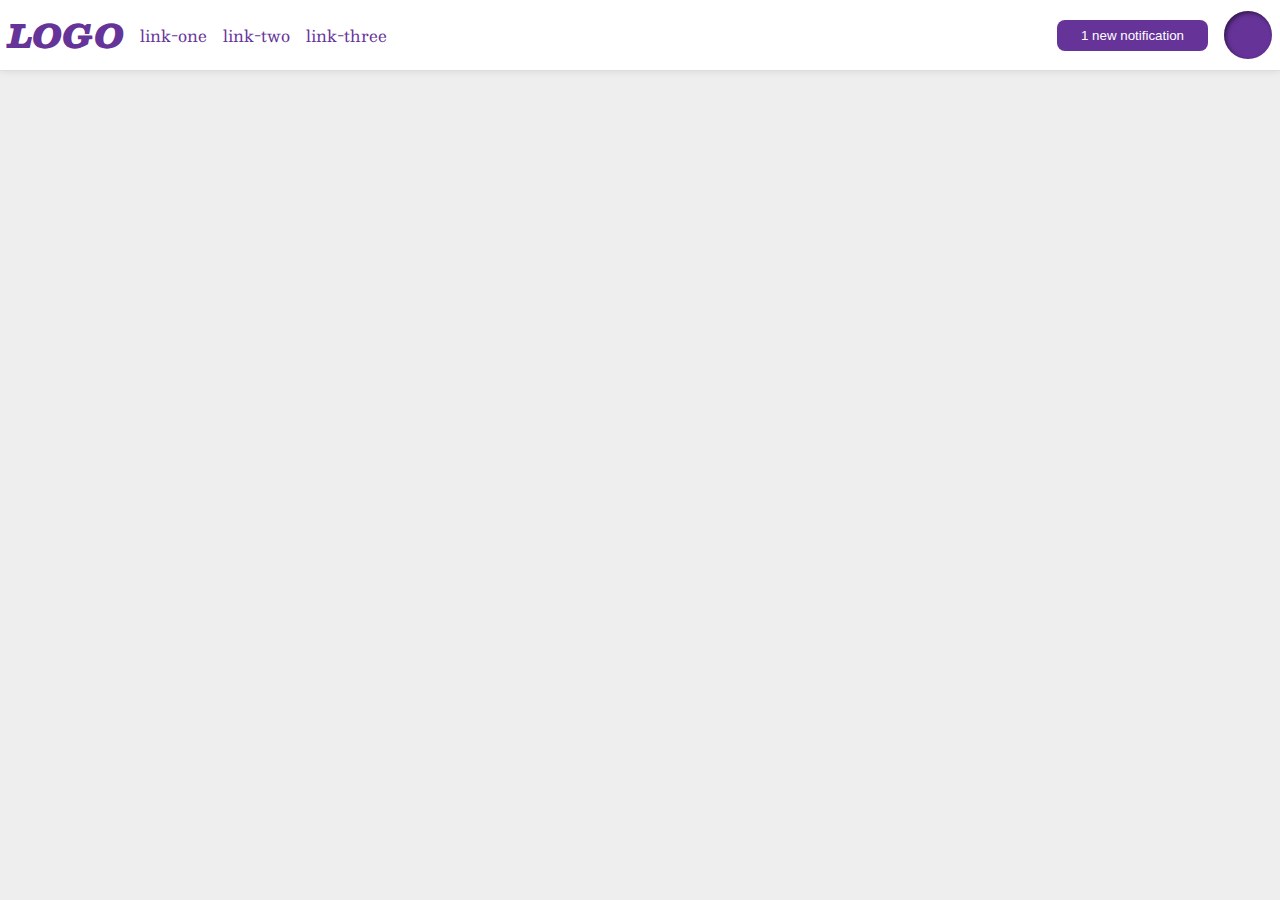
<file: flex/03-flex-header-2/index.html>
<!DOCTYPE html>
<html lang="en">
<head>
  <meta charset="UTF-8">
  <meta http-equiv="X-UA-Compatible" content="IE=edge">
  <meta name="viewport" content="width=device-width, initial-scale=1.0">
  <title>Flex Header 2</title>
  <link rel="stylesheet" href="style.css">
</head>
<body>
  <div class="header">
    <div class="left">  
      <div class="logo">
        LOGO
      </div>
      <ul class="links">
        <li><a href="google.com">link-one</a></li>
        <li><a href="google.com">link-two</a></li>
        <li><a href="google.com">link-three</a></li>
      </ul>
    </div>
    <div class='right'>  
      <button class="notifications">
        1 new notification
      </button>
      <div class="profile-image"></div>
    </div>
  </div>
</body>
</html>
</file>
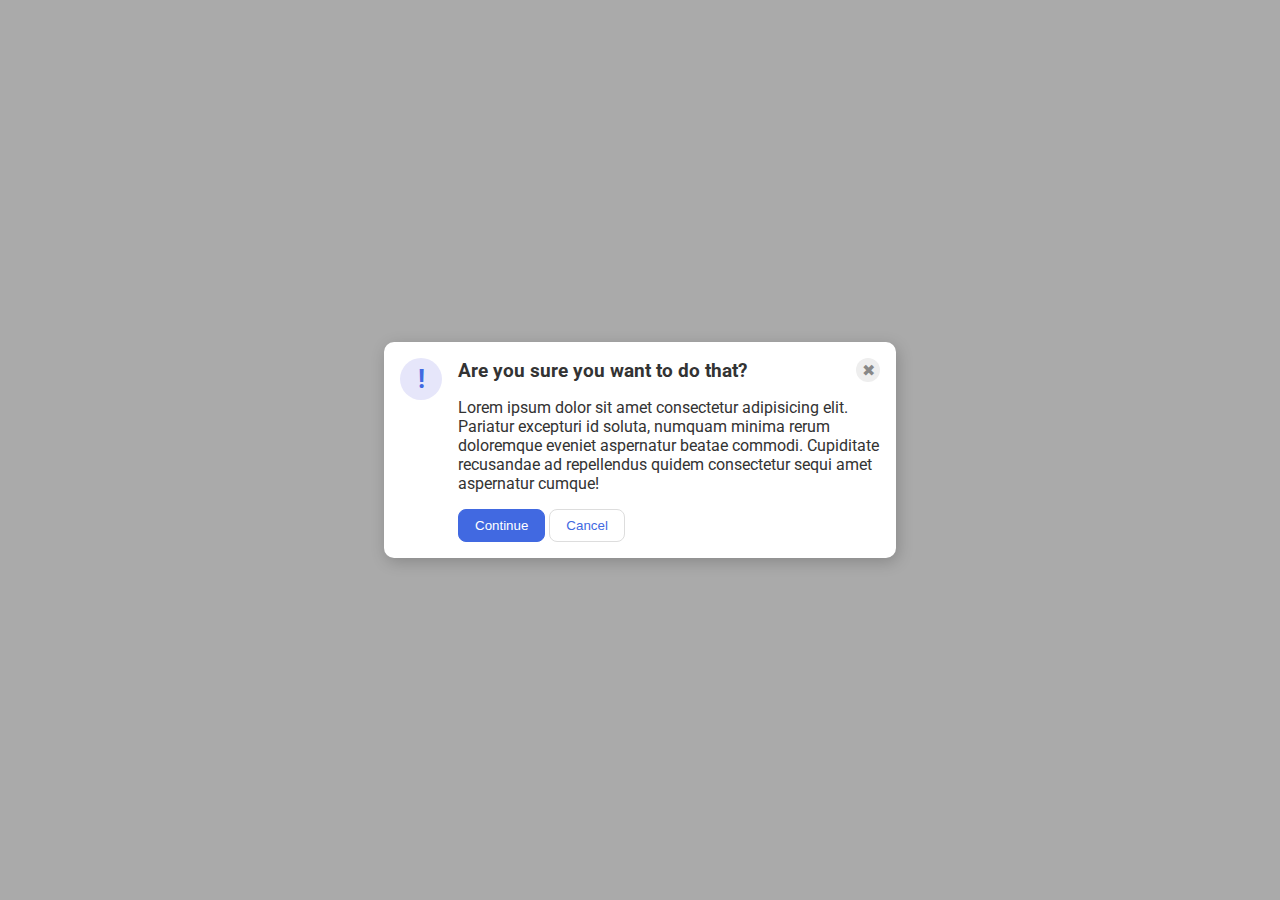
<file: flex/05-flex-modal/index.html>
<!DOCTYPE html>
<html lang="en">
<head>
  <meta charset="UTF-8">
  <meta http-equiv="X-UA-Compatible" content="IE=edge">
  <meta name="viewport" content="width=device-width, initial-scale=1.0">
  <link rel="stylesheet" href="style.css">
  <title>Modal</title>
</head>
<body>
  <div class="modal">
    <div class="icon">!</div>
    <div class="container">
      <div class="header">Are you sure you want to do that?
        <div class="close-button">✖</div>
      </div>
      <div class="text">Lorem ipsum dolor sit amet consectetur adipisicing elit. Pariatur excepturi id soluta, numquam minima rerum doloremque eveniet aspernatur beatae commodi. Cupiditate recusandae ad repellendus quidem consectetur sequi amet aspernatur cumque!</div>
      <button class="continue">Continue</button>
      <button class="cancel">Cancel</button>
    </div>
  </div>
</body>
</html>
</file>
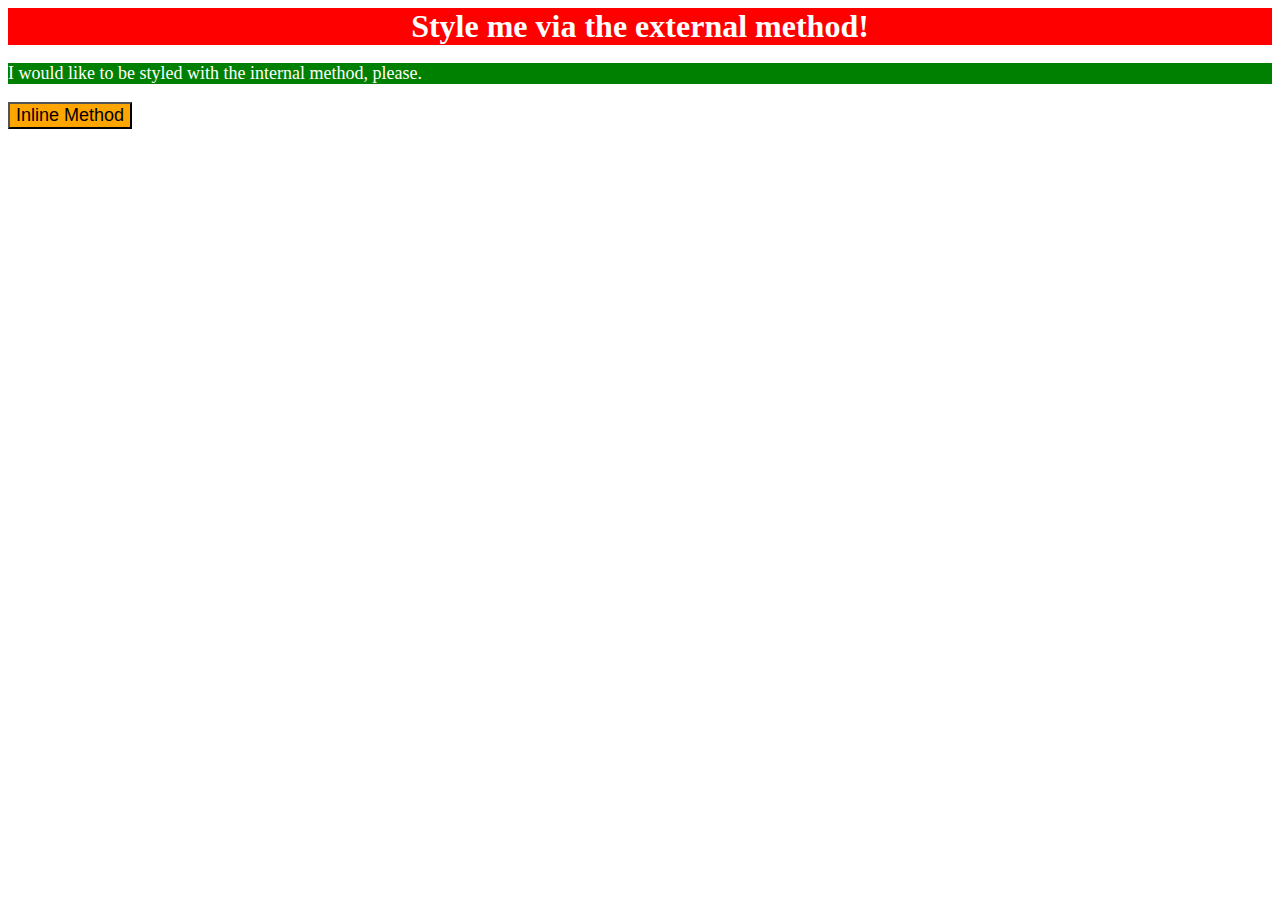
<file: foundations/01-css-methods/index.html>
<!DOCTYPE html>
<html lang="en">
<head>
  <style>
    p {
      background-color: green;
      color: white;
      font-size: 18px;
    }
  </style>
  <link rel="stylesheet" href="style.css">
  <meta charset="UTF-8">
  <meta http-equiv="X-UA-Compatible" content="IE=edge">
  <meta name="viewport" content="width=device-width, initial-scale=1.0">
  <title>Methods for Adding CSS</title>
</head>
<body>
  <div>Style me via the external method!</div>
  <p>I would like to be styled with the internal method, please.</p>
  <button style="background-color: orange; font-size: 18px;">Inline Method</button>
</body>
</html>
</file>
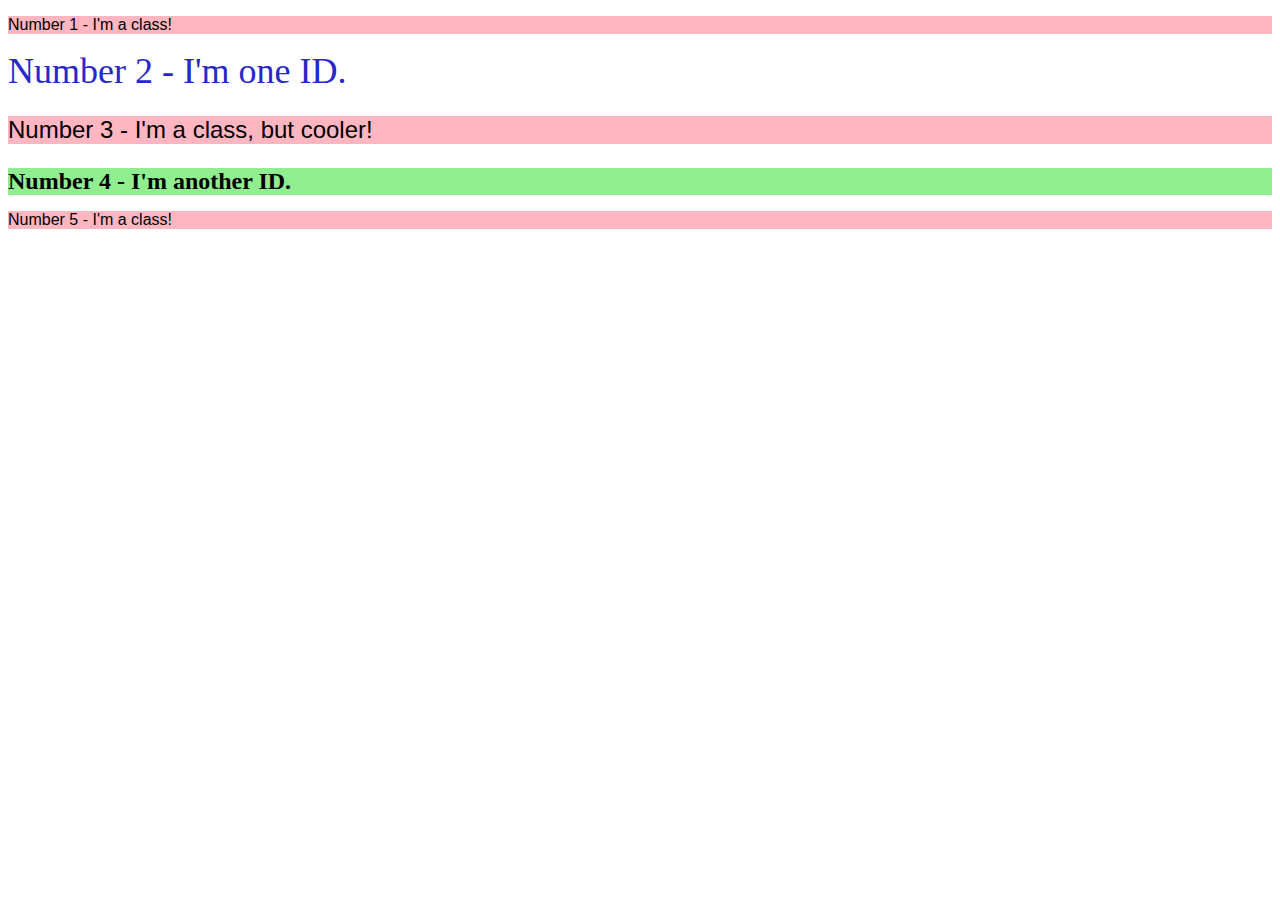
<file: foundations/02-class-id-selectors/index.html>
<!DOCTYPE html>
<html lang="en">
<head>
  <meta charset="UTF-8">
  <meta http-equiv="X-UA-Compatible" content="IE=edge">
  <meta name="viewport" content="width=device-width, initial-scale=1.0">
  <title>Class and ID Selectors</title>
  <link rel="stylesheet" href="style.css">
</head>
<body>
  <p class="odd">Number 1 - I'm a class!</p>
  <div id="idsecond">Number 2 - I'm one ID.</div>
  <p class="odd third">Number 3 - I'm a class, but cooler!</p>
  <div id="fourth">Number 4 - I'm another ID.</div>
  <p class="odd">Number 5 - I'm a class!</p>
</body>
</html>
</file>
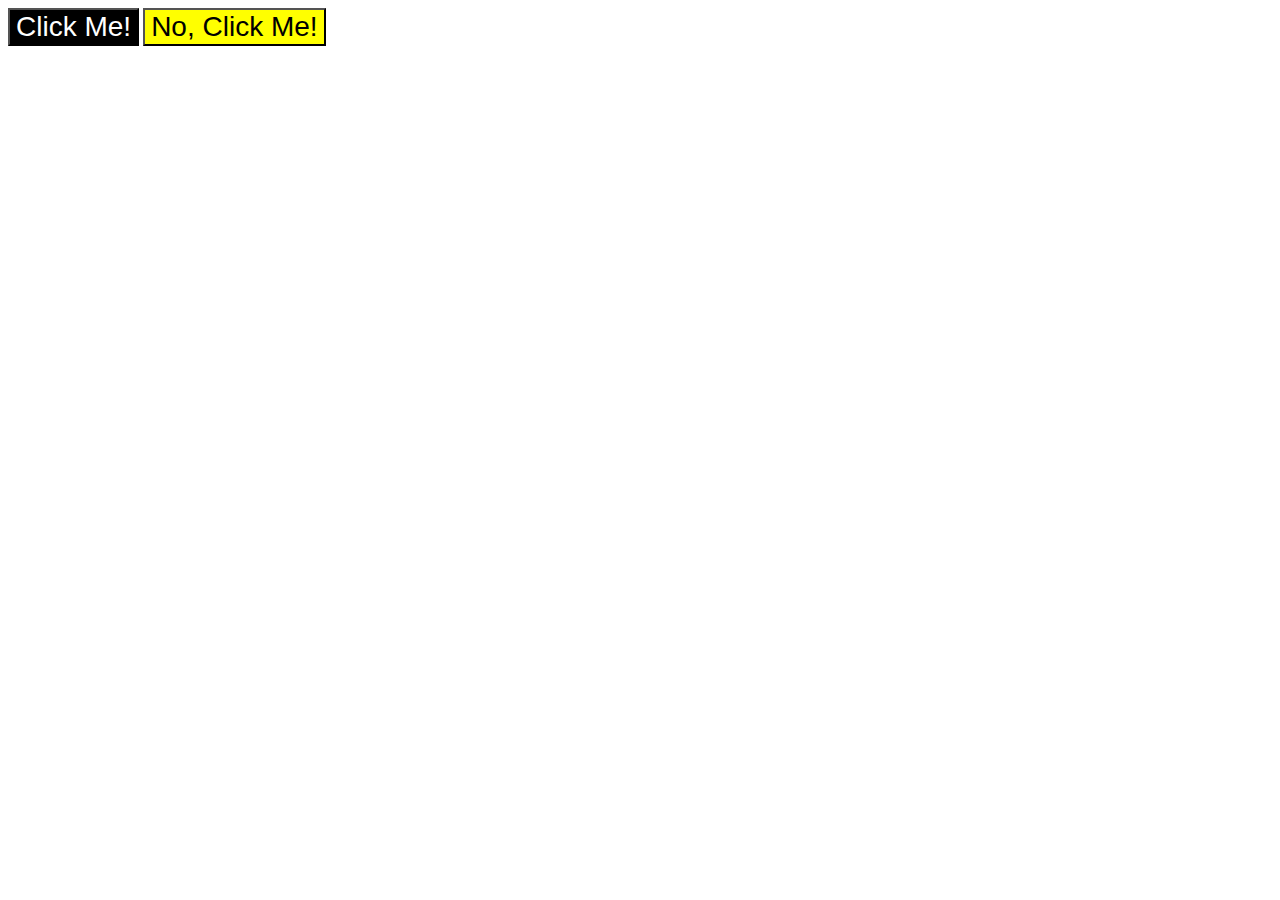
<file: foundations/03-grouping-selectors/index.html>
<!DOCTYPE html>
<html lang="en">
<head>
  <meta charset="UTF-8">
  <meta http-equiv="X-UA-Compatible" content="IE=edge">
  <meta name="viewport" content="width=device-width, initial-scale=1.0">
  <title>Grouping Selectors</title>
  <link rel="stylesheet" href="style.css">
</head>
<body>
  <button class="first">Click Me!</button>
  <button class="second">No, Click Me!</button>
</body>
</html>
</file>
<file: flex/03-flex-header-2/style.css>
/* this is some magical font-importing.  
you'll learn about it later. */
@import url('https://fonts.googleapis.com/css2?family=Besley:ital,wght@0,400;1,900&display=swap');

body {
  margin: 0;
  background: #eee;
  font-family: Besley, serif;
}

.header {
  background: white;
  border-bottom: 1px solid #ddd;
  box-shadow: 0 0 8px rgba(0,0,0,.1);
  display: flex;
  justify-content: space-between;
  padding: 8px;
}

.profile-image {
  background: rebeccapurple;
  box-shadow: inset 2px 2px 4px rgba(0,0,0,.5);
  border-radius: 50%;
  width: 48px;
  height:  48px;
}

.logo {
  color: rebeccapurple;
  font-size: 32px;
  font-weight: 900;
  font-style: italic;
}

button {
  border: none;
  border-radius: 8px;
  background: rebeccapurple;
  color: white;
  padding: 8px 24px;
}

a {
  /* this removes the line under our links */
  text-decoration: none;
  color: rebeccapurple;
}

ul {
  list-style-type: none;
  margin: 0;
  padding: 0;
}

.left {
  display: flex;
  align-items: center;
  gap: 16px;
  
}

.right {
  display: flex;
  align-items: center;
  gap: 16px;
}

.links {
  display: flex;
  align-items: center;
  gap: 16px;
}
</file>
<file: flex/05-flex-modal/style.css>
@import url('https://fonts.googleapis.com/css2?family=Roboto:wght@400;700&display=swap');

html, body {
  height: 100%;
}

body {
  font-family: Roboto, sans-serif;
  margin: 0;
  background: #aaa;
  color: #333;
  /* I'll give you this one for free lol */
  display: flex;
  align-items: center;
  justify-content: center;
}

.modal {
  background: white;
  width: 480px;
  border-radius: 10px;
  box-shadow: 2px 4px 16px rgba(0,0,0,.2);
  display: flex;
  gap: 16px;
  padding: 16px;
}

.icon {
  color: royalblue;
  font-size: 26px;
  font-weight: 700;
  background: lavender;
  width: 42px;
  height: 42px;
  border-radius: 50%;
  display: flex;
  align-items: center;
  justify-content: center;
  flex-shrink: 0;
}

.close-button {
  background: #eee;
  border-radius: 50%;
  color: #888;
  font-weight: 400;
  font-size: 16px;
  height: 24px;
  width: 24px;
  display: flex;
  align-items: center;
  justify-content: center;
}

button {
  padding: 8px 16px;
  border-radius: 8px;
}

button.continue {
  background: royalblue;
  border: 1px solid royalblue;
  color: white;
}

button.cancel {
  background: white;
  border: 1px solid #ddd;
  color: royalblue;
}

.header {
  display: flex;
  justify-content: space-between;
  align-items: center;
  font-weight: 700;
  font-size: larger;
  margin-bottom: 16px;
}

.text {
  margin-bottom: 16px;
}
</file>
<file: foundations/01-css-methods/style.css>
/*styles.css*/

div {
    background-color: red;
    color: white;
    font-size: 32px;
    font-weight: bold;
    text-align: center;
}
</file>
<file: foundations/02-class-id-selectors/style.css>
.odd {
    background-color: #ffb6c1;
    font-family: Verdana, sans-serif;    
}

#idsecond {
    color: rgb(39, 39, 202);
    font-size: 36px;
}

.odd.third {
    font-size: 24px;
}

#fourth {
    background-color: #90ee90;
    font-size: 24px;
    font-weight: bold;
}
</file>
<file: foundations/03-grouping-selectors/style.css>
.first,
.second {
    font-size: 28px;
    font-family: Helvetica, "Times New Roman", sans-serif;
}

.first {
    background-color: black;
    color: white;
}

.second {
    background-color: yellow;
}
</file>
